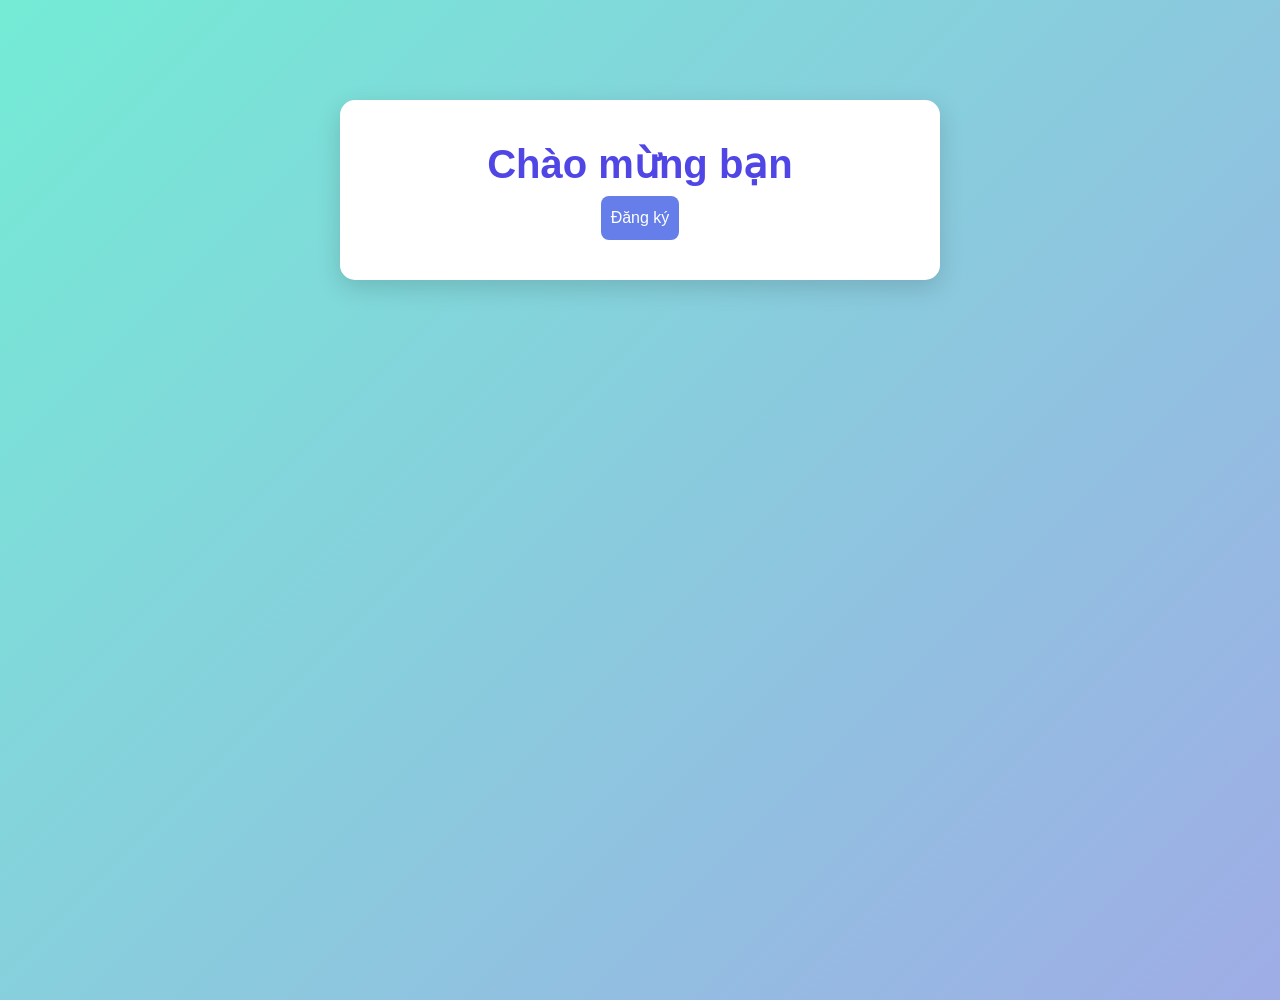
<file: index.html>
<!DOCTYPE html>
<html lang="vi">
<head>
    <meta charset="UTF-8">
    <title>Trang chủ</title>

    <link href="https://cdn.jsdelivr.net/npm/bootstrap@5.3.3/dist/css/bootstrap.min.css" rel="stylesheet">
    <link rel="stylesheet" href="../1/css/style.css">
</head>

<body>

    <div class="container text-center mt-5">

        <h1>Chào mừng bạn</h1>

        <a href="1\form1.html" class="btn btn-primary">
            Đăng ký
        </a>

    </div>

</body>
</html>
</file>
<file: 1/css/style.css>
body {
    background: linear-gradient(135deg, #74ebd5, #9face6);
    min-height: 100vh;
    font-family: Arial, sans-serif;
}

.container {
    background-color: white;
    border-radius: 15px;
}

body > .container {
    max-width: 600px;
    padding: 40px;
    margin-top: 100px !important;
    box-shadow: 0 8px 25px rgba(0, 0, 0, 0.15);
}

h1 {
    color: #4f46e5;
    font-weight: bold;
}

h2 {
    color: #4f46e5;
    font-weight: bold;
}

form {
    background-color: white;
    padding: 30px;
    border-radius: 15px;
    box-shadow: 0 8px 25px rgba(0, 0, 0, 0.15);
}

.form-control {
    border-radius: 8px;
    padding: 10px;
}

.form-control:focus {
    border-color: #667eea;
    box-shadow: 0 0 5px rgba(102, 126, 234, 0.5);
}

.btn-primary {
    background-color: #667eea;
    border: none;
    border-radius: 8px;
    padding: 10px;
}

.btn-primary:hover {
    background-color: #4f46e5;
}

.form-label {
    color: #333;
}

a {
    color: #4f46e5;
}

a:hover {
    color: #3730a3;
}
</file>
